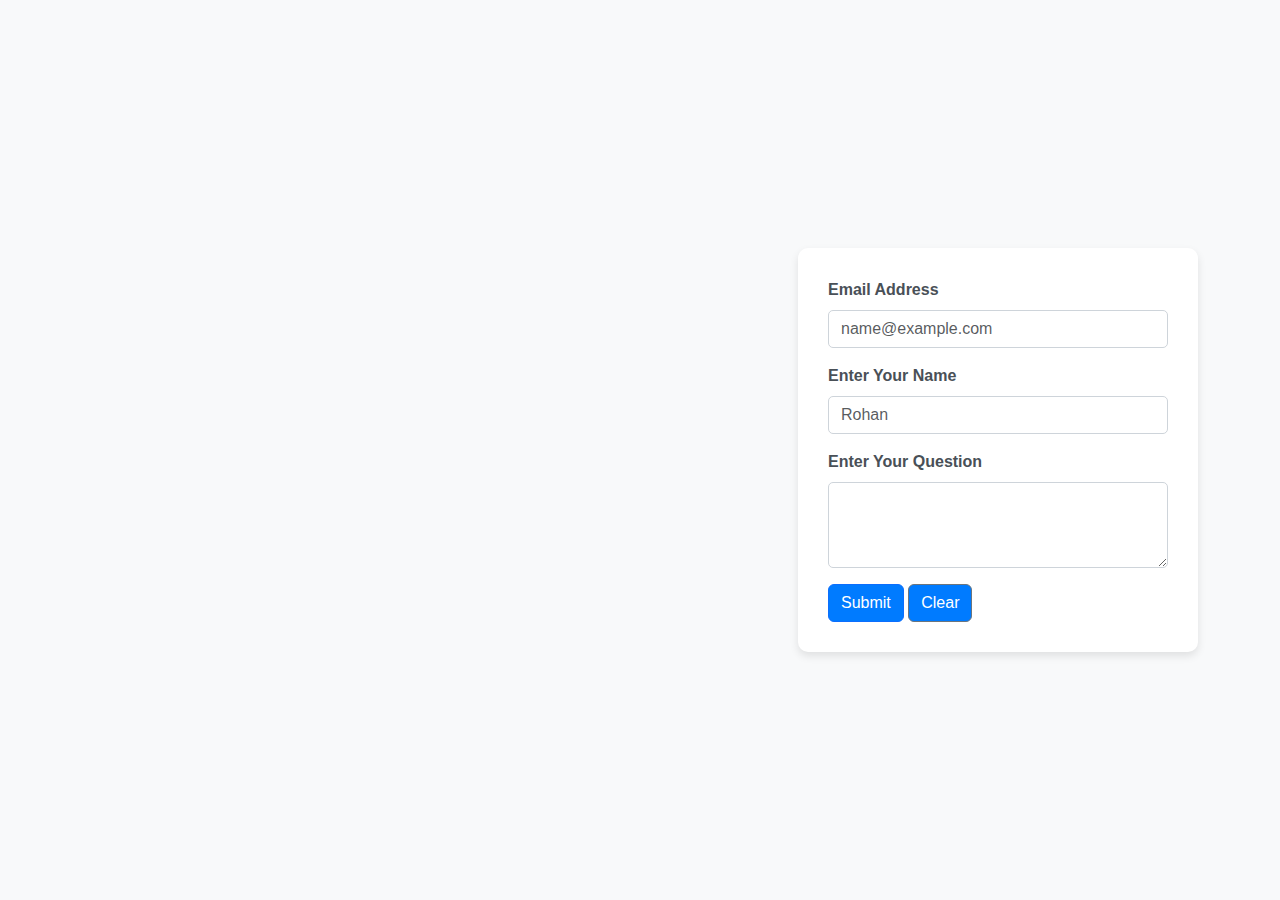
<file: askquestion.html>
<!doctype html>
<html lang="en">
<head>
    <meta charset="utf-8">
    <meta name="viewport" content="width=device-width, initial-scale=1">
    <title>Bootstrap Demo</title>
    <link href="https://cdn.jsdelivr.net/npm/bootstrap@5.3.3/dist/css/bootstrap.min.css" rel="stylesheet" integrity="sha384-QWTKZyjpPEjISv5WaRU9OFeRpok6YctnYmDr5pNlyT2bRjXh0JMhjY6hW+ALEwIH" crossorigin="anonymous">
    <link rel="stylesheet" href="ask.css">
</head>
<body>
    <div class="container">
        <div class="form-container">
            <div class="mb-3">
                <label for="emailInput" class="form-label">Email Address</label>
                <input type="email" class="form-control" id="emailInput" placeholder="name@example.com">
            </div>
            <div class="mb-3">
                <label for="nameInput" class="form-label">Enter Your Name</label>
                <input type="text" class="form-control" id="nameInput" placeholder="Rohan">
            </div>
            <div class="mb-3">
                <label for="questionTextarea" class="form-label">Enter Your Question</label>
                <textarea class="form-control" id="questionTextarea" rows="3"></textarea>
            </div>
            <button type="button" class="btn btn-primary">Submit</button>
            <button type="button" class="btn btn-outline-secondary">Clear</button>
        </div>
    </div>

    <script src="https://cdn.jsdelivr.net/npm/bootstrap@5.3.3/dist/js/bootstrap.bundle.min.js" integrity="sha384-YvpcrYf0tY3lHB60NNkmXc5s9fDVZLESaAA55NDzOxhy9GkcIdslK1eN7N6jIeHz" crossorigin="anonymous"></script>
</body>
</html>
</file>
<file: ask.css>
body {
    background-color: #f8f9fa; /* Light gray background */
    font-family: Arial, sans-serif; /* Font for the page */
    width: 100%;
    background-repeat: no-repeat;
    object-position: center center;
    /* filter: brightness(0.8); */
    background-image: url(background.jpg);
    background-size: cover;
   
    
    background-image: url(https://thumbs.dreamstime.com/b/environment-earth-day-hands-trees-growing-seedlings-bokeh-green-background-female-hand-holding-tree-nature-field-gra-130247647.jpg);
}



.container {
    display: flex; /* Enable flexbox */
    justify-content: right; /* Center horizontally */
    align-items: center; /* Center vertically */
    height: 100vh; /* Full viewport height */
}

.form-container {
    background-color: #ffffff; /* White background for the form */
    box-shadow: 0 4px 8px rgba(0, 0, 0, 0.1); /* Subtle shadow for depth */
    border-radius: 10px; /* Rounded corners */
    padding: 30px; /* Padding inside the form */
    width: 400px; /* Fixed width for the form */
}

h2 {
    color: #343a40; /* Dark gray color for the heading */
    margin-bottom: 20px; /* Spacing below the heading */
}

.form-label {
    font-weight: bold; /* Bold labels for better readability */
    color: #495057; /* Darker color for labels */
}

.form-control {
    border: 1px solid #ced4da; /* Light border for inputs */
    border-radius: 5px; /* Rounded corners for inputs */
    transition: border-color 0.2s; /* Smooth border color transition */
}

.form-control:focus {
    border-color: #80bdff; /* Border color on focus */
    box-shadow: 0 0 0 0.2rem rgba(0, 123, 255, 0.25); /* Shadow effect on focus */
}

.btn {
    background-color: #007bff; /* Primary button color */
    color: #ffffff; /* White text on buttons */
}

.btn:hover {
    background-color: #0056b3; /* Darker shade on hover */
    color: #ffffff; /* Keep text white on hover */
}
</file>
